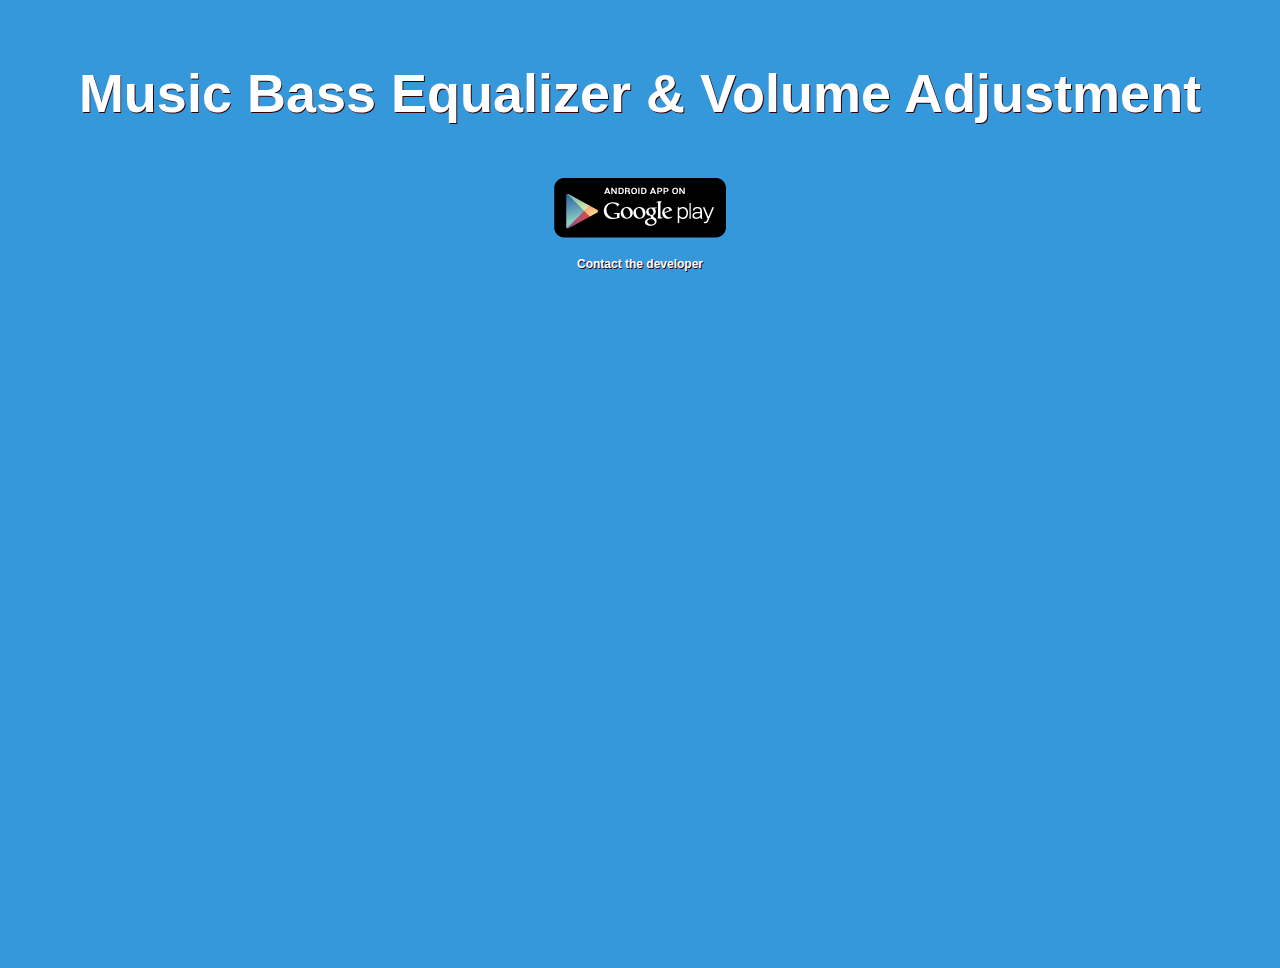
<file: bass/index.html>
<html xmlns="http://www.w3.org/1999/xhtml">
  
  <head>
    <meta http-equiv="Content-Type" content="text/html; charset=UTF-8">
    <title>Music Bass Equalizer & Volume Adjustment</title>
    <link href="https://haoyu-miss99.github.io/css/style.css" rel="stylesheet" type="text/css">
  </head>
  
  <body style="background: #3498db;display: flex;min-height: 952px;align-items: center;">
    <div style="height:100%;width:100%;margin: auto 0">
      <p style="font-size: 54px;">Music Bass Equalizer & Volume Adjustment</p>
      <a href="https://play.google.com/store/apps/details?id=com.music.equalizer.bass.dot.surround&amp;hl=en">
        <img src="https://haoyu-miss99.github.io/imgs/android_app_on_play_logo_large.png"></a>
      <p>
      </p>
      <p style="font-size: 12px;">
        <a class="white" href="mailto:haoyu.miss99@gmail.com">Contact the developer</a></p>
    </div>
    <p>
    </p>
  </body>

</html>
</file>
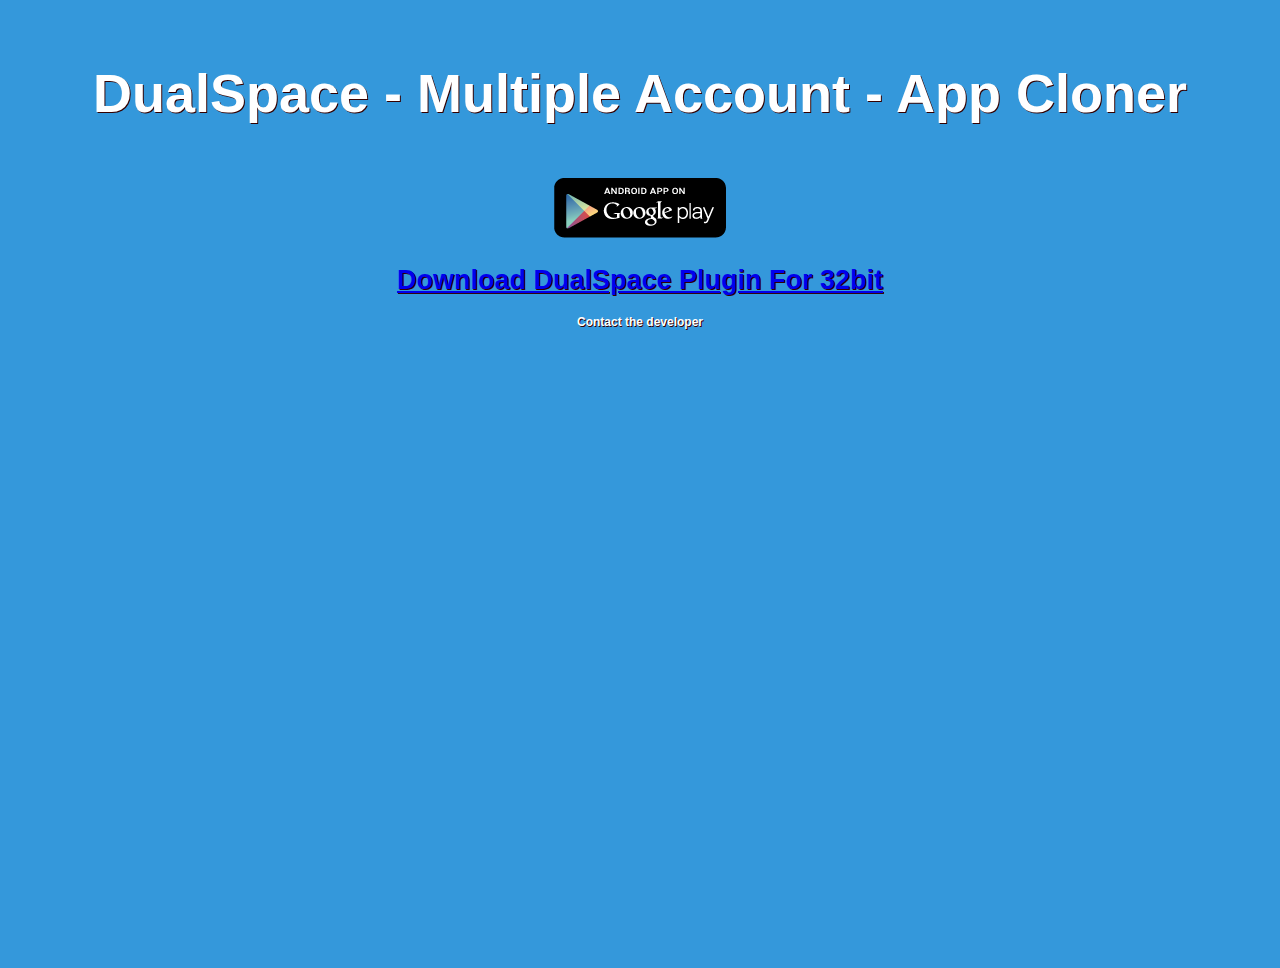
<file: ds/index.html>
<html xmlns="http://www.w3.org/1999/xhtml">
  
  <head>
    <meta http-equiv="Content-Type" content="text/html; charset=UTF-8">
    <title>DualSpace - Multiple Account - App Cloner</title>
    <link href="https://haoyu-miss99.github.io/css/style.css" rel="stylesheet" type="text/css">
    <script>
      function reportDownload() {
        _czc.push(["_trackEvent", "32位插件", "下载"]);
        return true;
      }
    </script>
  </head>
  
  <body style="background: #3498db;display: flex;min-height: 952px;align-items: center;">
    <div style="height:100%;width:100%;margin: auto 0">
      <p style="font-size: 54px;">DualSpace - Multiple Account - App Cloner</p>
      <a href="https://play.google.com/store/apps/details?id=com.dualspace.multiple.account.tool&amp;hl=en">
        <img src="https://haoyu-miss99.github.io/imgs/android_app_on_play_logo_large.png"></a>
      <p>
      </p>
      <p style="font-size: 27px;"></p>
      <a style="font-size: 27px;" href="https://haoyu-miss99.github.io/apps/dualspace32.apk"
         onclick="return reportDownload()">
        Download DualSpace Plugin For 32bit
      </a>
      <p>
      </p>
      <p style="font-size: 12px;">
        <a class="white" href="mailto:haoyu.miss99@gmail.com">Contact the developer</a></p>
    </div>
    <p>
    </p>
    <script type="text/javascript">document.write(unescape("%3Cspan id='cnzz_stat_icon_1278667606'%3E%3C/span%3E%3Cscript src='https://v1.cnzz.com/z_stat.php%3Fid%3D1278667606%26show%3Dpic' type='text/javascript'%3E%3C/script%3E"));</script>
  </body>
</html>
</file>
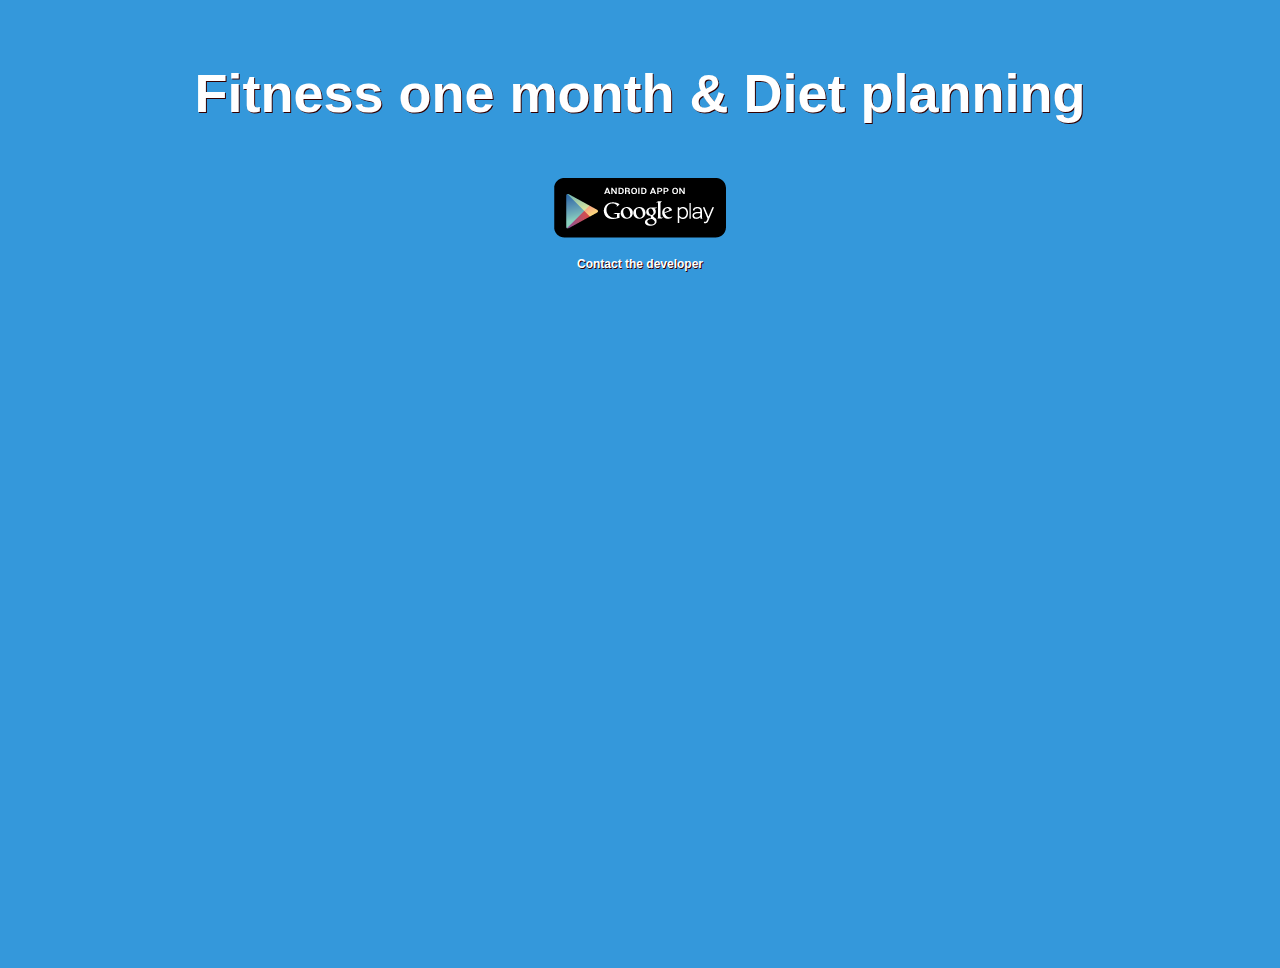
<file: fit/index.html>
<html xmlns="http://www.w3.org/1999/xhtml">
  
  <head>
    <meta http-equiv="Content-Type" content="text/html; charset=UTF-8">
    <title>Fitness one month & Diet planning</title>
    <link href="https://haoyu-miss99.github.io/css/style.css" rel="stylesheet" type="text/css">
  </head>
  
  <body style="background: #3498db;display: flex;min-height: 952px;align-items: center;">
    <div style="height:100%;width:100%;margin: auto 0">
      <p style="font-size: 54px;">Fitness one month & Diet planning</p>
      <a href="https://play.google.com/store/apps/details?id=com.fitness.loseweight.health.homework&amp;hl=en">
        <img src="https://haoyu-miss99.github.io/imgs/android_app_on_play_logo_large.png"></a>
      <p>
      </p>
      <p>
      </p>
      <p style="font-size: 12px;">
        <a class="white" href="mailto:haoyu.miss99@gmail.com">Contact the developer</a></p>
    </div>
    <p>
    </p>
    <script type="text/javascript">document.write(unescape("%3Cspan id='cnzz_stat_icon_1278667606'%3E%3C/span%3E%3Cscript src='https://v1.cnzz.com/z_stat.php%3Fid%3D1278667606%26show%3Dpic' type='text/javascript'%3E%3C/script%3E"));</script>
  </body>
</html>
</file>
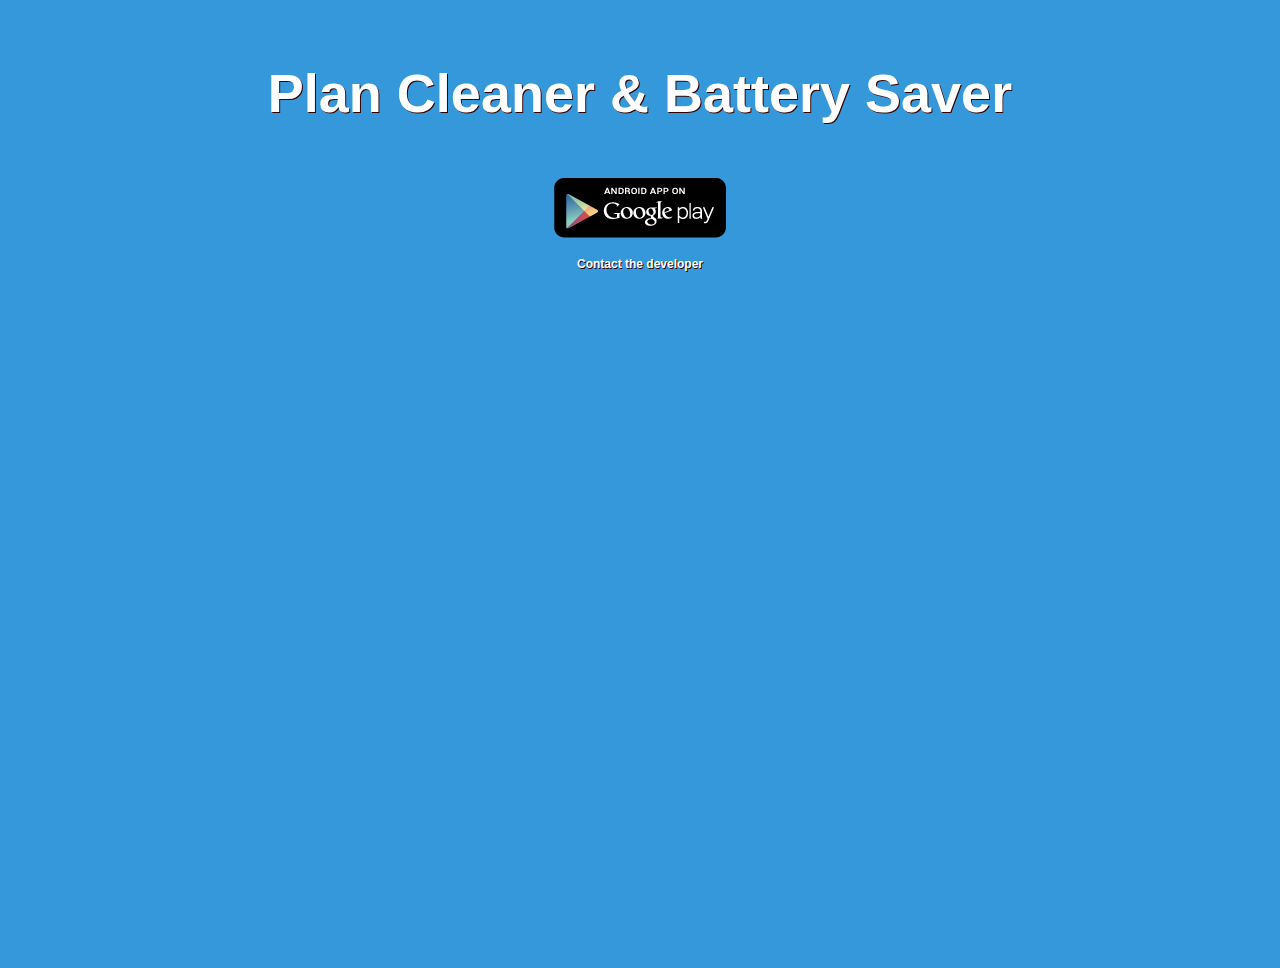
<file: plan/index.html>
<html xmlns="http://www.w3.org/1999/xhtml">
  
  <head>
    <meta http-equiv="Content-Type" content="text/html; charset=UTF-8">
    <title>Plan Cleaner & Battery Saver</title>
    <link href="https://haoyu-miss99.github.io/css/style.css" rel="stylesheet" type="text/css">
  </head>
  
  <body style="background: #3498db;display: flex;min-height: 952px;align-items: center;">
    <div style="height:100%;width:100%;margin: auto 0">
      <p style="font-size: 54px;">Plan Cleaner & Battery Saver</p>
      <a href="https://play.google.com/store/apps/details?id=com.fast.plan.clean.smarttool&amp;hl=en">
        <img src="https://haoyu-miss99.github.io/imgs/android_app_on_play_logo_large.png"></a>
      <p>
      </p>
      <p style="font-size: 12px;">
        <a class="white" href="mailto:haoyu.miss99@gmail.com">Contact the developer</a></p>
    </div>
    <p>
    </p>
  </body>

</html>
</file>
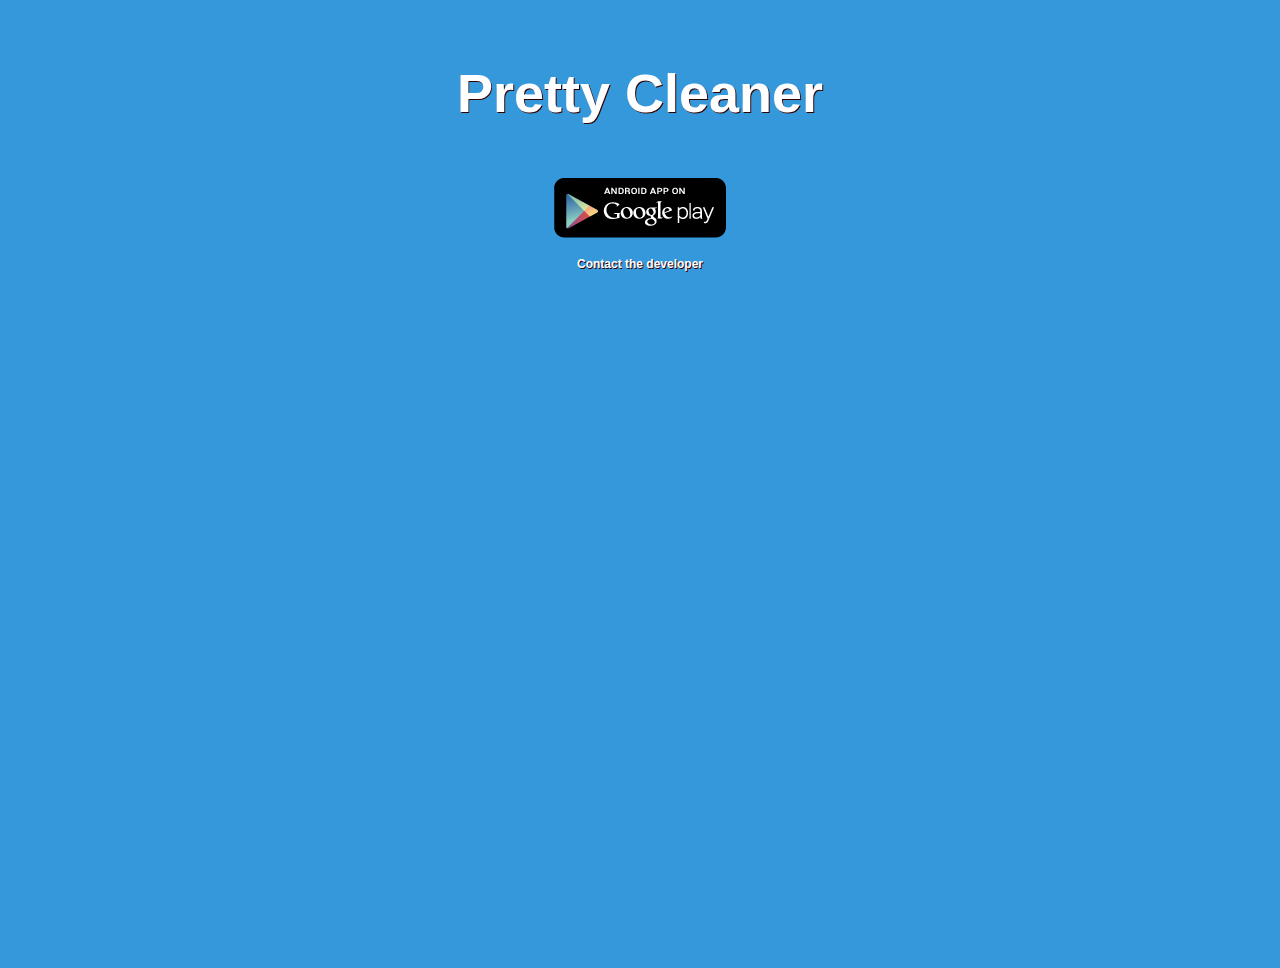
<file: pretty/index.html>
<html xmlns="http://www.w3.org/1999/xhtml">
  
  <head>
    <meta http-equiv="Content-Type" content="text/html; charset=UTF-8">
    <title>Pretty Cleaner</title>
    <link href="https://haoyu-miss99.github.io/css/style.css" rel="stylesheet" type="text/css">
  </head>
  
  <body style="background: #3498db;display: flex;min-height: 952px;align-items: center;">
    <div style="height:100%;width:100%;margin: auto 0">
      <p style="font-size: 54px;">Pretty Cleaner</p>
      <a href="https://play.google.com/store/apps/details?id=com.pretty.smart.tool.clean&amp;hl=en">
        <img src="https://haoyu-miss99.github.io/imgs/android_app_on_play_logo_large.png"></a>
      <p>
      </p>
      <p style="font-size: 12px;">
        <a class="white" href="mailto:haoyu.miss99@gmail.com">Contact the developer</a></p>
    </div>
    <p>
    </p>
  </body>

</html>
</file>
